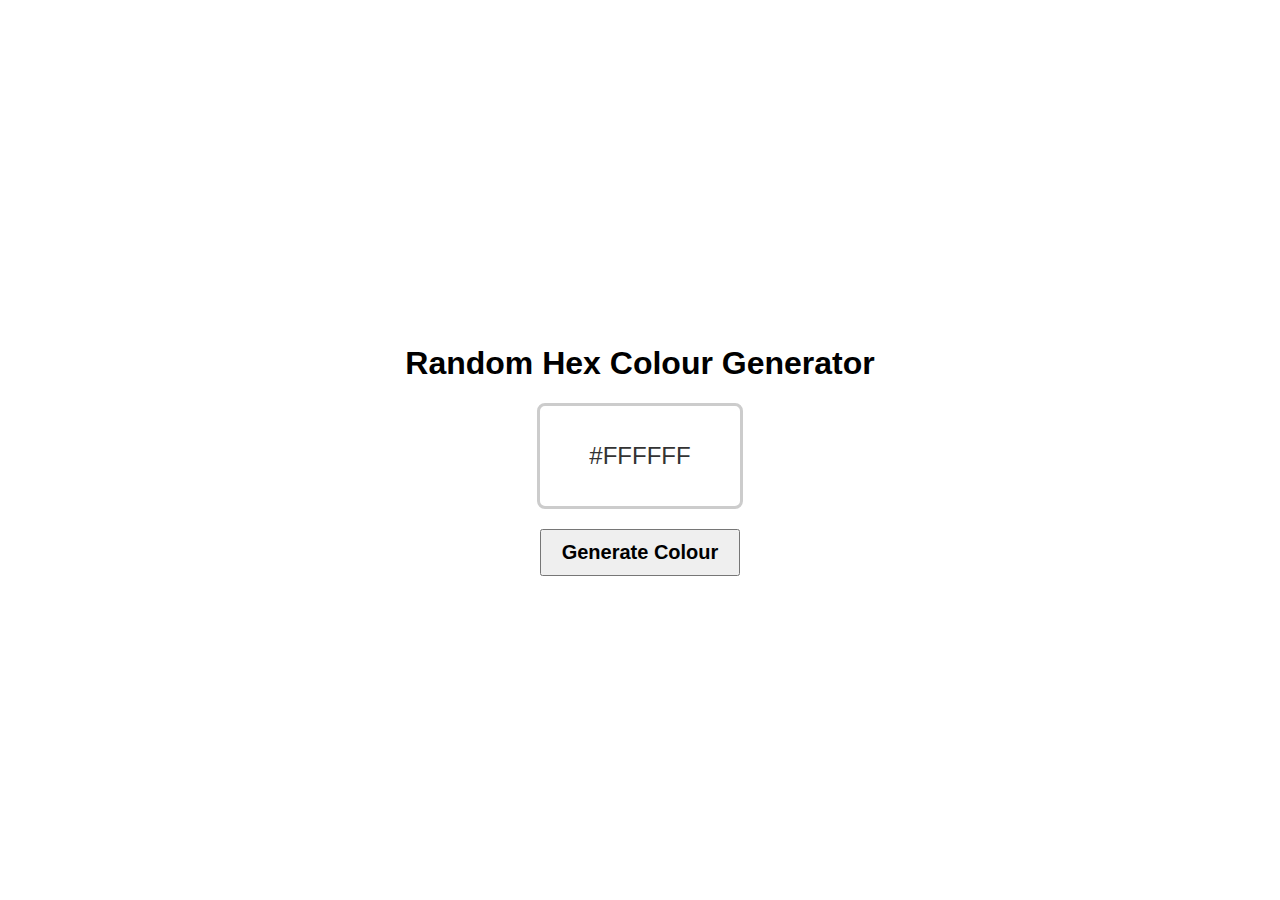
<file: index.html>
<!DOCTYPE html>
<html lang="en">
<head>
    <meta charset="UTF-8">
    <meta name="viewport" content="width=device-width, initial-scale=1.0">
    <title>Random Hex Color Generator</title>
    <link rel="stylesheet" href="hex.css">
</head>

<body>
    <div class="container">
        <h1>Random Hex Colour Generator</h1>
        <div id="colourDisplay" class="colour-display">#FFFFFF</div>
        <button id="generateButton">Generate Colour</button>
    </div>
    <script src="hex.js"></script>
</body>
</body>
</html>
</file>
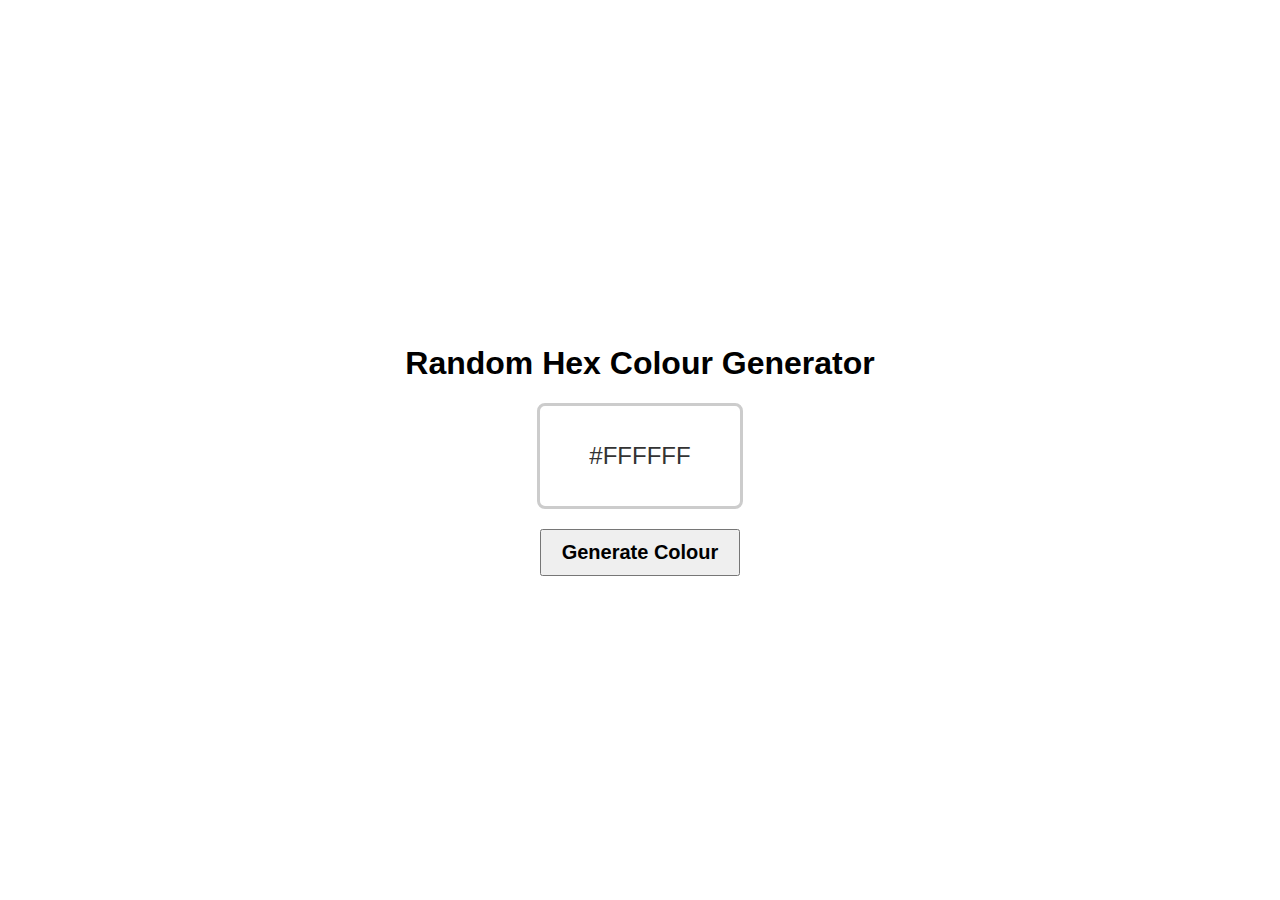
<file: hex.html>
<!DOCTYPE html>
<html lang="en">
<head>
    <meta charset="UTF-8">
    <meta name="viewport" content="width=device-width, initial-scale=1.0">
    <title>Random Hex Color Generator</title>
    <link rel="stylesheet" href="hex.css">
</head>

<body>
    <div class="container">
        <h1>Random Hex Colour Generator</h1>
        <div id="colourDisplay" class="colour-display">#FFFFFF</div>
        <button id="generateButton">Generate Colour</button>
    </div>
    <script src="hex.js"></script>
</body>
</body>
</html>
</file>
<file: hex.css>
body {
    font-family: Arial, sans-serif;
    display: flex;
    justify-content: center;
    align-items: center;
    height: 100vh;
    margin: 0;
    background-color: #ffffff;
    transition: background-color 0.3s 
}

.container {
       text-align: center;
    align-items: center;
    place-content: center;
    padding: 150px;
    border-radius: 10px;
    background-color: #ffffff;
    transition: background-color: 3s;
}

.colour-display {
    width: 200px;
    height: 100px;
    margin: 20px auto;
    line-height: 100px;
    border: 3px solid #ccc;
    /* background-color: #ffffff; */
    font-size: 24px;
    color: #333;
    border-radius: 8px;
}

button {
    padding: 10px 20px;
    font-size: 20px;
    font-weight: bold;
    cursor: pointer;
}
</file>
